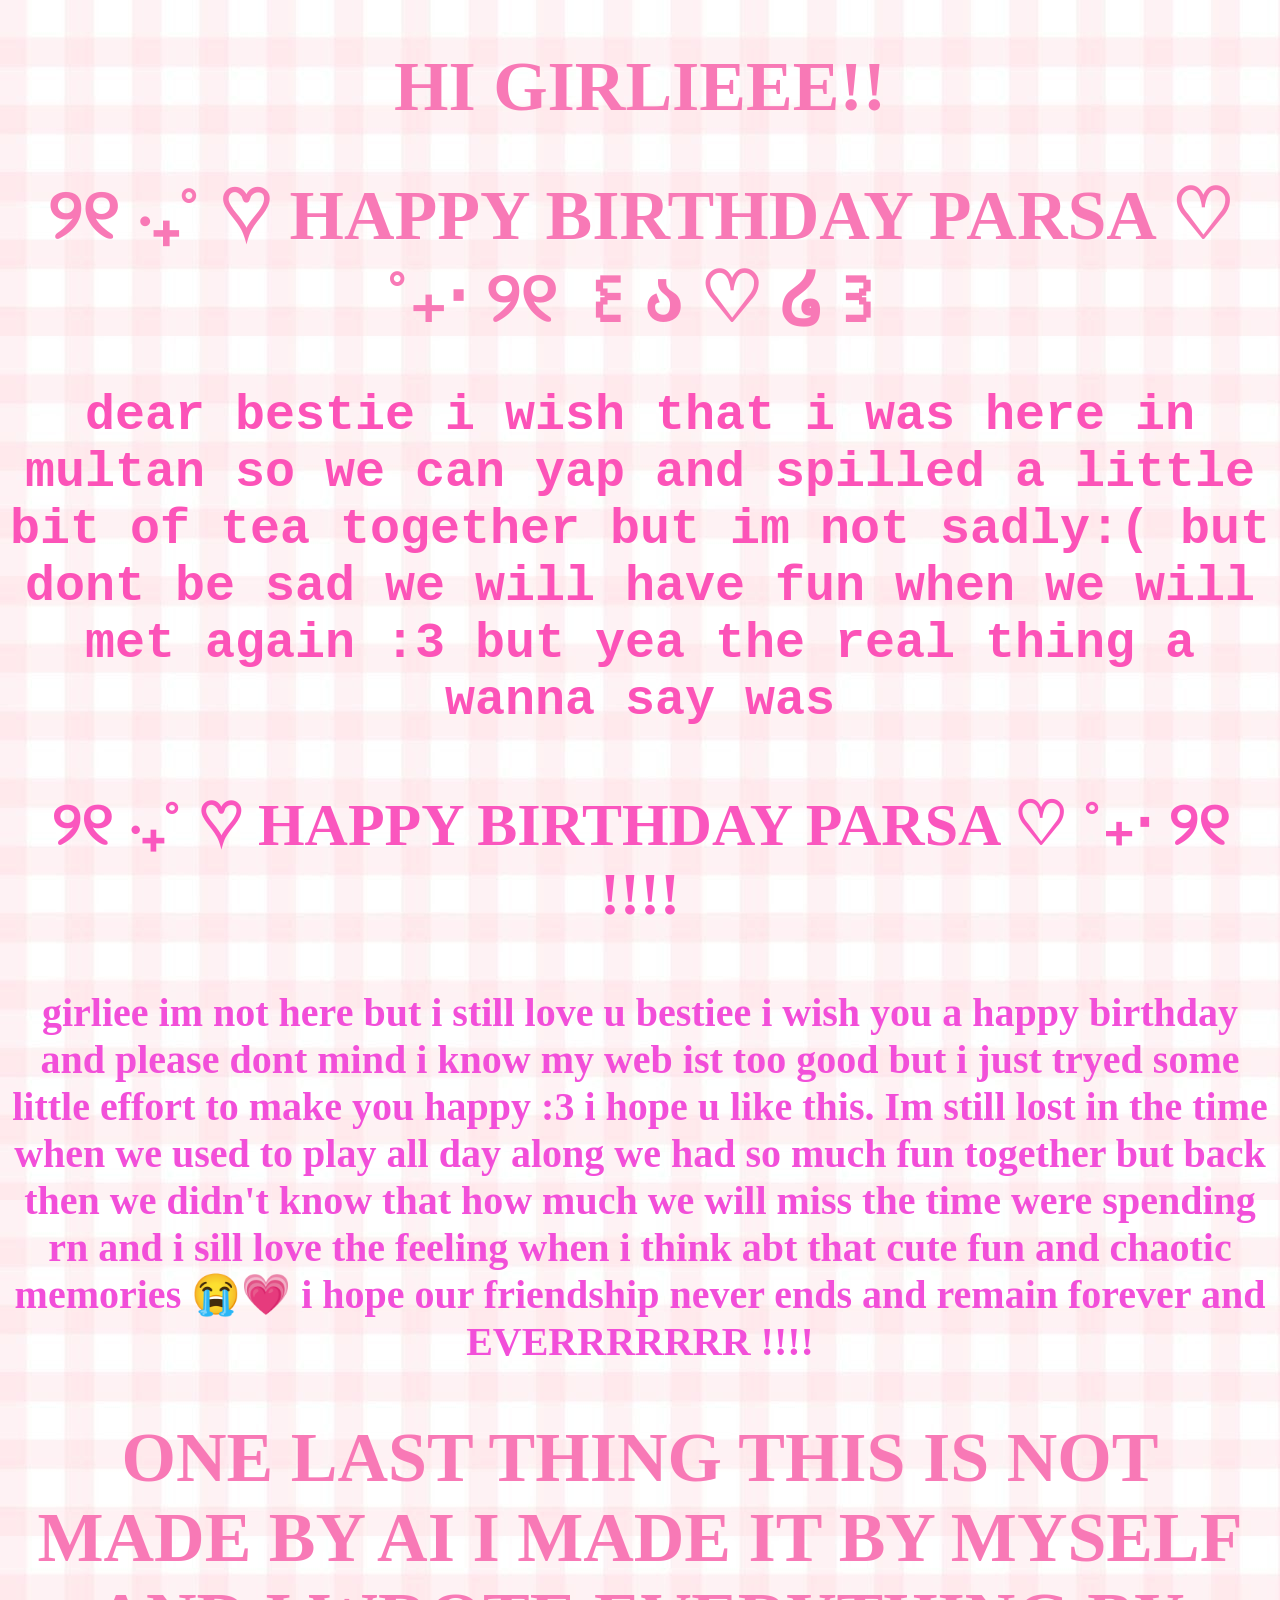
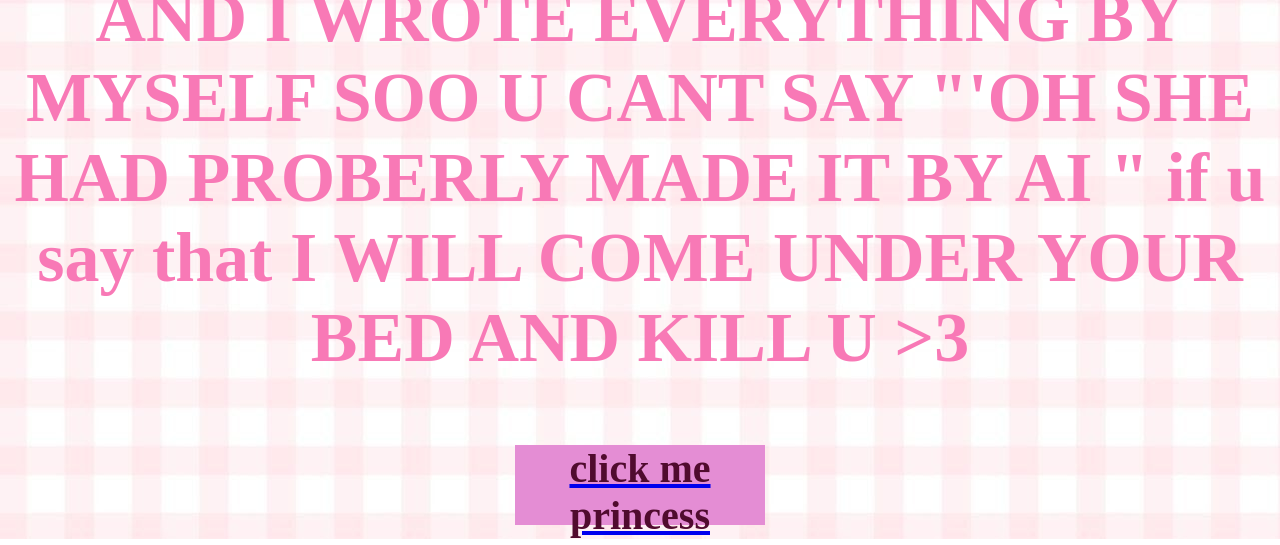
<file: index.html>
<!DOCTYPE html>
<head>            
    <title>HAPPY BIRTHY PARSAA!!</title>
 <link rel="stylesheet" href="style.css">
   

</head>
<body>
    <h1> HI GIRLIEEE!!</h1>
    <h1>୨୧ ‧₊˚ ♡ HAPPY BIRTHDAY PARSA ♡ ˚₊‧ ୨୧
        ꒰ა ♡ ໒꒱  

    </h1>
    <h2>dear bestie i wish that i was here in multan so we can yap and spilled a little bit of tea together but im not sadly:(
        but dont be sad we will have fun when we will met again :3 
     but yea the real thing a wanna say was
    </h2>
    <h3>
୨୧ ‧₊˚ ♡ HAPPY BIRTHDAY PARSA ♡ ˚₊‧ ୨୧
!!!!
    </h3>
    <h4>    girliee im not here but i still love u bestiee i wish you a happy birthday and please dont mind i know my web ist too good
        but i just tryed some little effort to make you happy :3
        i hope u like this. Im still lost in the time when we used to play all day along we had so much fun together 
        but back then we didn't know that how much we will miss the time were spending rn 
        and i sill love the feeling when i think abt that cute fun and chaotic memories 😭💗
        i hope our friendship never ends and remain forever and EVERRRRRRR !!!!
    </h4>
    <h1>   ONE LAST THING THIS IS NOT MADE BY AI I MADE IT BY MYSELF AND I WROTE EVERYTHING BY MYSELF SOO U CANT SAY "'OH SHE HAD PROBERLY MADE IT BY AI
        "
        if u say that I WILL COME UNDER YOUR BED AND KILL U >3  

    </h1>
<div class="bts"><a href="happy.html"><h5>click me princess</h5></a></div>

</body>
</file>
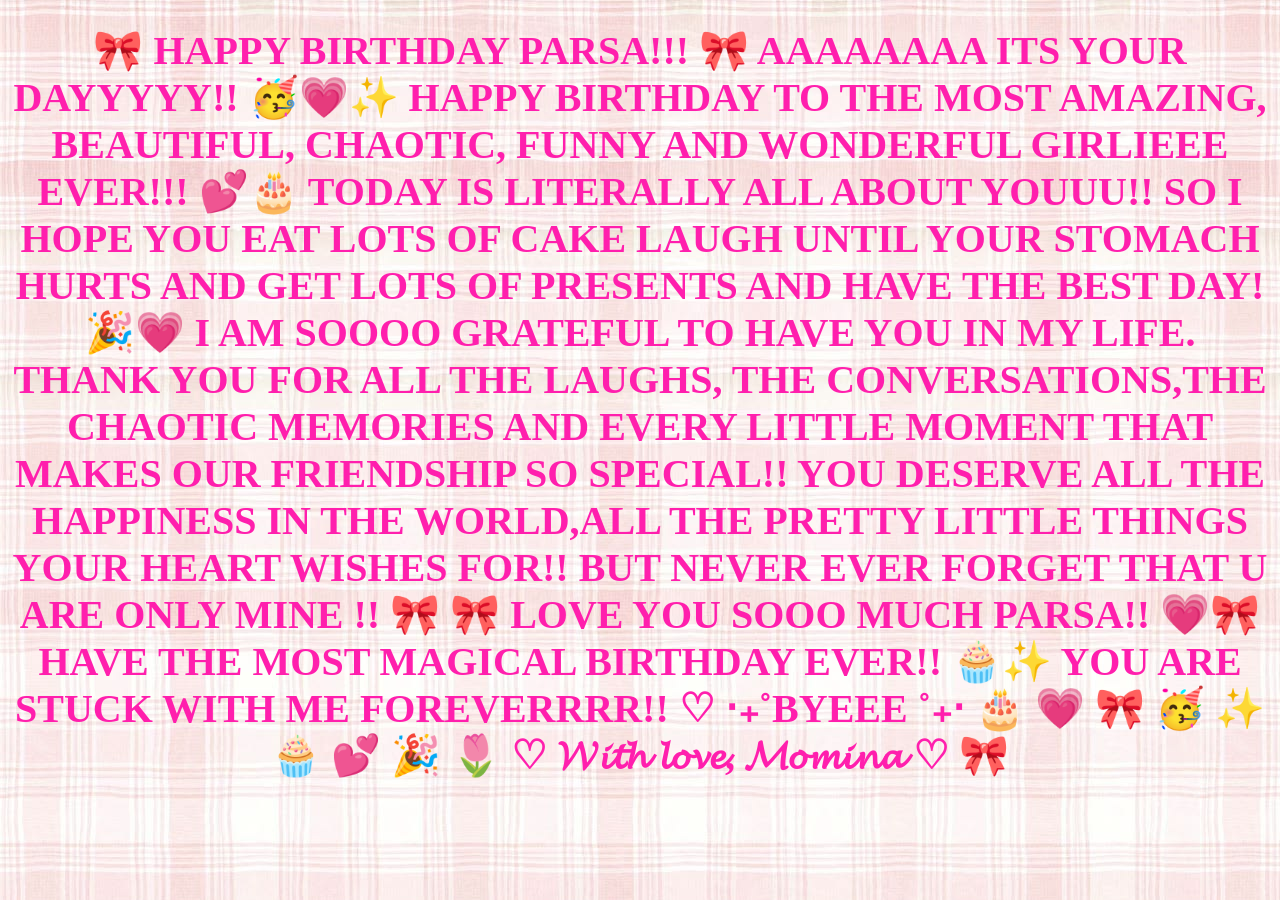
<file: bestie.html>
<!DOCTYPE html>
<head> <title> HAPPY BIRTHDAY!!!!</title> 
<link rel="stylesheet" href="bestie.css">
</head>
<body>
<h1 class="aespa">🎀 HAPPY BIRTHDAY PARSA!!! 🎀

AAAAAAAA ITS YOUR DAYYYYY!! 🥳💗✨

HAPPY BIRTHDAY TO THE MOST AMAZING, BEAUTIFUL, CHAOTIC, FUNNY AND WONDERFUL GIRLIEEE EVER!!! 💕🎂

TODAY IS LITERALLY ALL ABOUT YOUUU!! SO I HOPE YOU EAT LOTS OF CAKE LAUGH UNTIL YOUR STOMACH HURTS AND GET LOTS OF PRESENTS AND HAVE THE BEST DAY! 🎉💗
I AM SOOOO GRATEFUL TO HAVE YOU IN MY LIFE. THANK YOU FOR ALL THE LAUGHS, THE CONVERSATIONS,THE CHAOTIC MEMORIES AND EVERY LITTLE MOMENT THAT MAKES OUR FRIENDSHIP SO SPECIAL!!
YOU DESERVE ALL THE HAPPINESS IN THE WORLD,ALL THE PRETTY LITTLE THINGS YOUR HEART WISHES FOR!! BUT NEVER EVER FORGET THAT U ARE ONLY MINE !! 🎀
🎀 LOVE YOU SOOO MUCH PARSA!! 💗🎀
HAVE THE MOST MAGICAL BIRTHDAY EVER!! 🧁✨
YOU ARE STUCK WITH ME FOREVERRRR!! ♡
 ‧₊˚BYEEE ˚₊‧ 
🎂 💗 🎀 🥳 ✨ 🧁 💕 🎉 🌷
♡ 𝓦𝓲𝓽𝓱 𝓵𝓸𝓿𝓮, 𝓜𝓸𝓶𝓲𝓷𝓪 ♡ 🎀</h1>











</body>
</file>
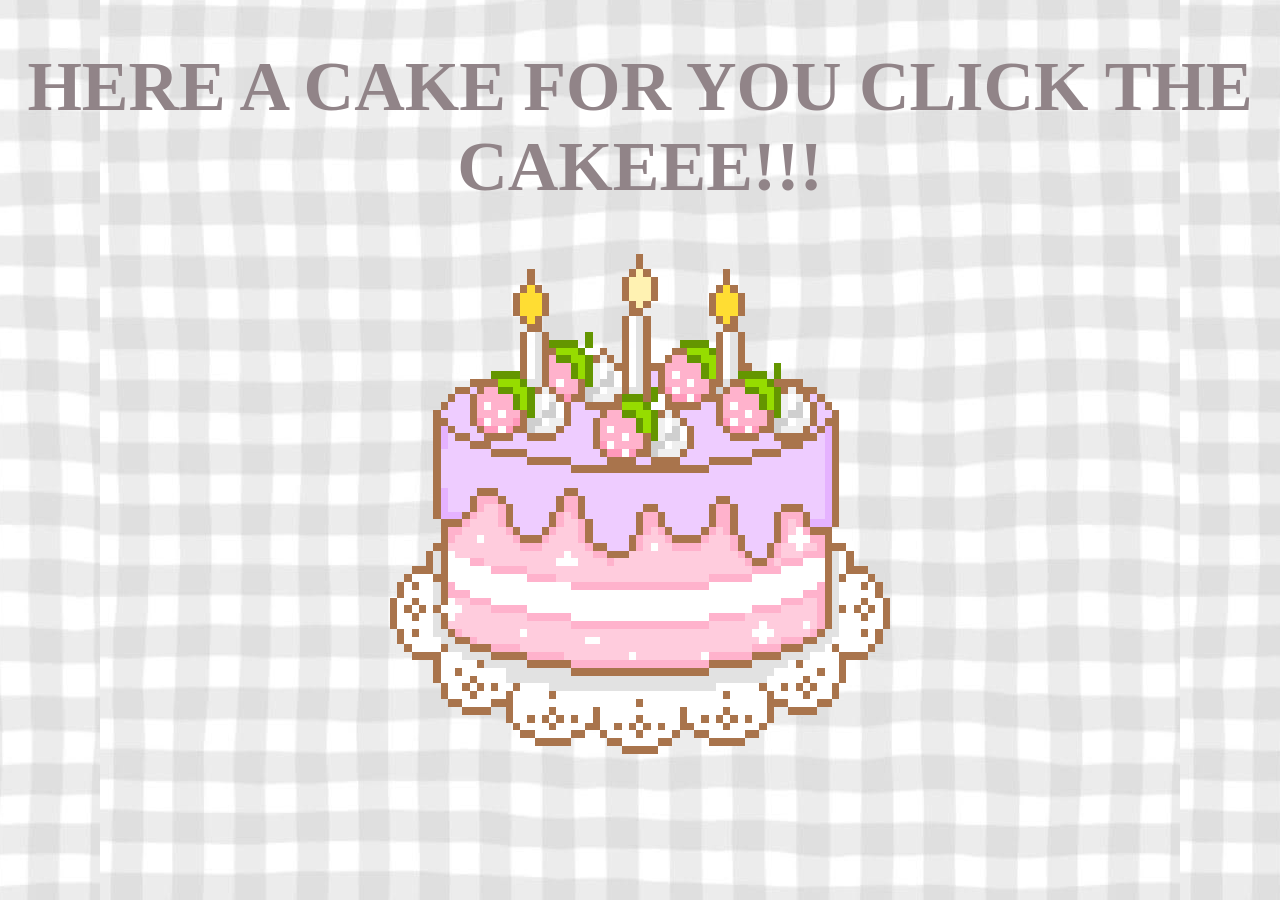
<file: Happy.html>
<!DOCTYPE html>
<head>
<title>HAPPY BIRTHDAYYYYY</title>
 <link rel="stylesheet" href="happy.css">


</head>
<body>
<h1 class="bp">HERE A CAKE FOR YOU CLICK THE CAKEEE!!!</h1>
<div class="skz"><a href="bestie.html"> <img src="pixel cake.gif"> </a> </div>












</body>
</file>
<file: style.css>
h1{
    color: rgb(248, 121, 182);
    text-align: center;
    font-size:70px ;
    font-family: serif;
}
h2{
color: rgb(252, 83, 184);
text-align: center;
font-size:50px ;
font-family: monospace;
}
h3{
color: rgb(250, 86, 190);
text-align: center;
font-size: 60px;
font-family:cursive
}
h4{
color: rgb(242, 79, 217);
text-align: center;
font-size: 40px;
font-family: cursive;
}
body{
    background-image: url(pinkyy\ old\ vibe.jpg)
}
.bts{
    border:3px;
    font-size:3px;
    height:80px;
    width:250px;
    background-color: rgb(228, 141, 212);
    margin-left: auto;
    margin-right: auto;
}
h5{
color: rgb(80, 11, 46);
text-align: center;
font-size:40px;

}
</file>
<file: bestie.css>
h1{
color: rgb(255, 31, 173);
text-align: center;
font-size:40px ;
font-family: cursive;
}
body{
background-image:url(pink.jpg);
}
</file>
<file: happy.css>
h1{
color:rgb(145, 132, 136);
text-align: center;
font-size:70px;
font-family: cursive;
}
body{
background-image: url(l.jpg);
background-position: center;

}
.skz{
    margin-left: auto;
    margin-right: auto;
    height: 500px;
    width: 500px;
    
}
</file>
